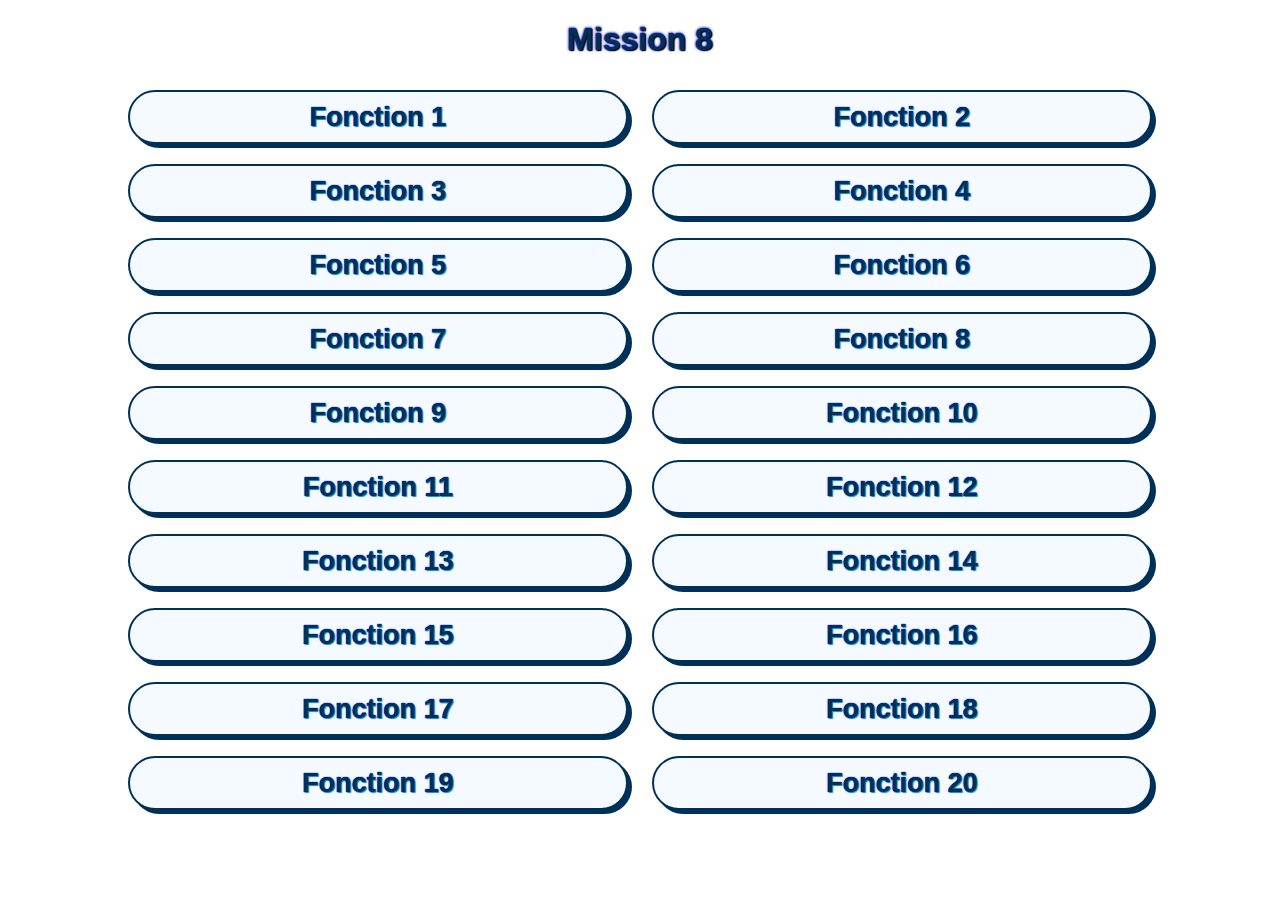
<file: Mission8/Mission8.html>
<!DOCTYPE html>
<html lang="fr">
<head>
    <meta charset="UTF-8">
    <meta name="viewport" content="width=device-width, initial-scale=1.0">
    <script src="Mission8.js"></script>
    <link rel="stylesheet" href="Mission8.css">
    <title>Mission 8</title>
</head>
<body>
    <div class="container">
        <center>
        <h1> Mission 8 </h1>
        <button onclick="fonction1()">Fonction 1</button>
        <button onclick="fonction2()">Fonction 2</button>
        <button onclick="fonction3()">Fonction 3</button>
        <button onclick="fonction4()">Fonction 4</button>
        <button onclick="fonction5()">Fonction 5</button>
        <button onclick="fonction6()">Fonction 6</button>
        <button onclick="fonction7()">Fonction 7</button>
        <button onclick="fonction8redirect()">Fonction 8</button>
        <button onclick="fonction9()">Fonction 9</button>
        <button onclick="fonction10()">Fonction 10</button>
        <button onclick="fonction11()">Fonction 11</button>
        <button onclick="fonction12()">Fonction 12</button>
        <button onclick="fonction13()">Fonction 13</button>
        <button onclick="fonction14()">Fonction 14</button>
        <button onclick="fonction15()">Fonction 15</button>
        <button onclick="fonction16()">Fonction 16</button>
        <button onclick="fonction17()">Fonction 17</button>
        <button onclick="fonction18()">Fonction 18</button>
        <button onclick="fonction19()">Fonction 19</button>
        <button onclick="fonction20()">Fonction 20</button>
        </center>
    </div>
</body>
</html>
</file>
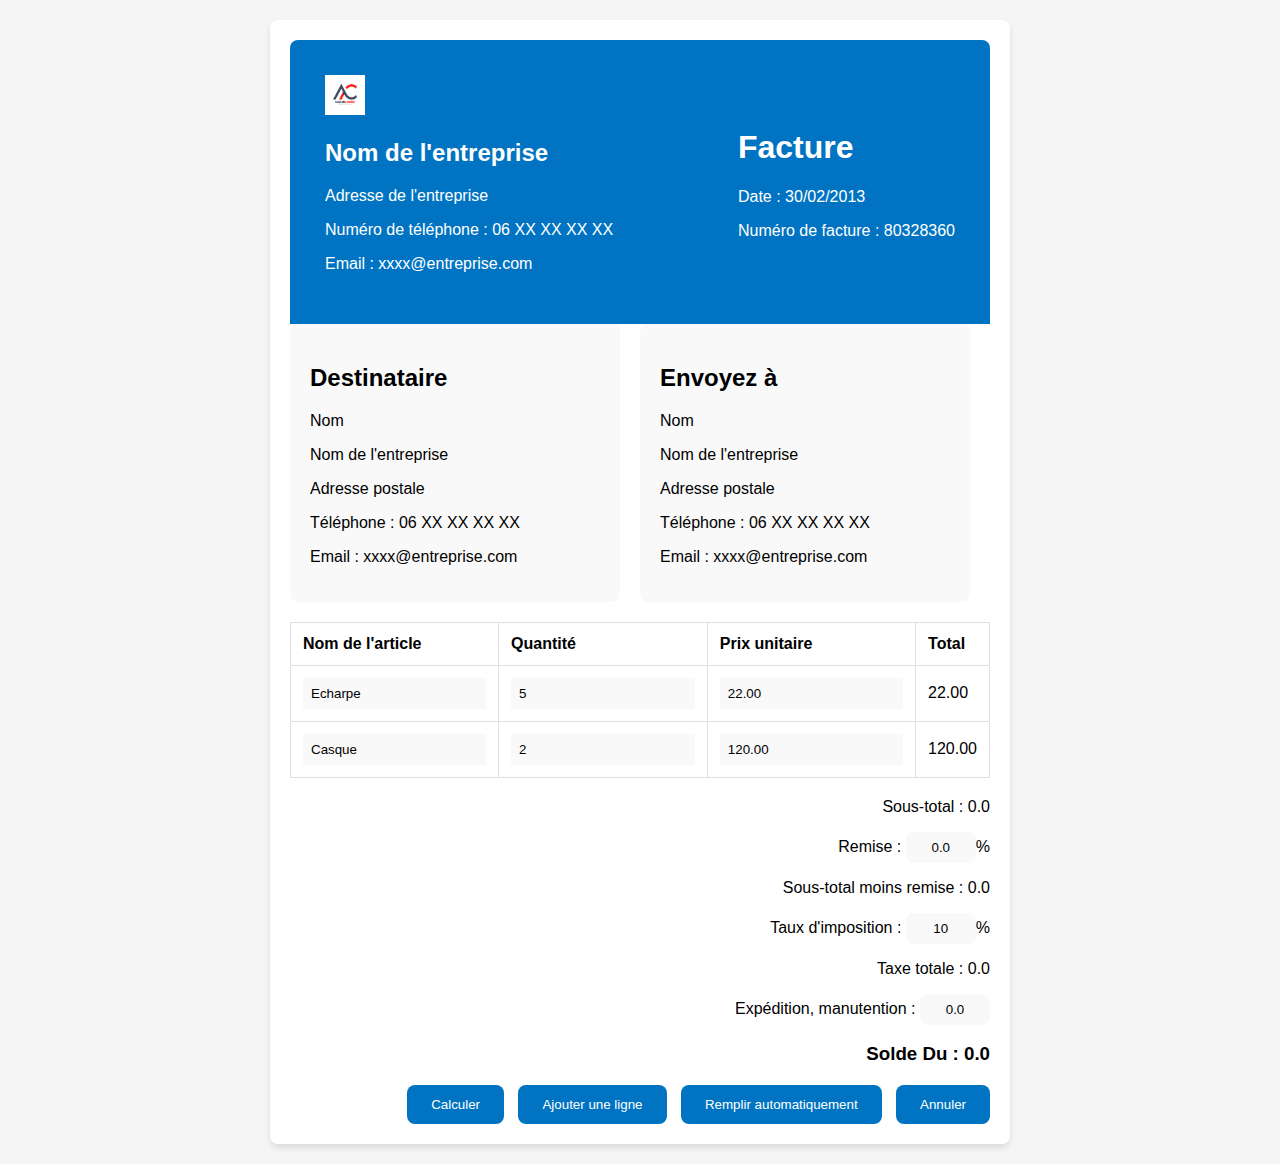
<file: Mission9/Mission9.html>
<!DOCTYPE html>
<html lang="fr">
<head>
    <meta charset="UTF-8">
    <meta name="viewport" content="width=device-width, initial-scale=1.0">
    <link rel="stylesheet" href="Mission9.css">
    <title>Facture</title>
</head>
<body onload="charger()">
    <div class="page">
        <header>
            <div class="entreprise-info">
                <img src="image.png" alt="Logo de l'entreprise">
                <h2>Nom de l'entreprise</h2>
                <p>Adresse de l'entreprise</p>
                <p>Numéro de téléphone : 06 XX XX XX XX</p>
                <p>Email : xxxx@entreprise.com</p>
            </div>
            <div class="facture-info">
                <h1>Facture</h1>
                <p>Date : <span id="date_facture">[Date]</span></p>
                <p>Numéro de facture : <span id="numero_facture">[Numéro]</span></p>
            </div>
        </header>

        <section id="facture-details">
            <div id="destinataire">
                <h2>Destinataire</h2>
                <p>Nom</p>
                <p>Nom de l'entreprise</p>
                <p>Adresse postale</p>
                <p>Téléphone : 06 XX XX XX XX</p>
                <p>Email : xxxx@entreprise.com</p>
            </div>
            <div id="envoie">
                <h2>Envoyez à</h2>
                <p>Nom</p>
                <p>Nom de l'entreprise</p>
                <p>Adresse postale</p>
                <p>Téléphone : 06 XX XX XX XX</p>
                <p>Email : xxxx@entreprise.com</p>
            </div>
        </section>

        <table id="facture-tableau">
            <thead>
                <tr>
                    <th>Nom de l'article</th>
                    <th>Quantité</th>
                    <th>Prix unitaire</th>
                    <th>Total</th>
                </tr>
            </thead>
            <tbody id="tbody">
                <tr id="modeleLigne" class="tr">
                    <td><input type="text" class="nom" value="Echarpe"></td>
                    <td><input type="number" class="quantite" value="5"></td>
                    <td><input type="number" class="prix" value="22.00"></td>
                    <td><span class="total">22.00</span></td>
                </tr>
                <tr id="lastLigne">
                    <td><input type="text" class="nom" value="Casque"></td>
                    <td><input type="number" class="quantite" value="2"></td>
                    <td><input type="number" class="prix" value="120.00"></td>
                    <td><span class="total">120.00</span></td>
                </tr>
            </tbody>
        </table>

        <div id="totals">
            <p>Sous-total : <span id="sous_total">0.0</span></p>
            <p>Remise : <input type="text" value="0.0" id="remise">%</p>
            <p>Sous-total moins remise : <span id="sous_total_remise">0.0</span></p>
            <p>Taux d'imposition : <input type="text" value="10" id="taxe">%</p>
            <p>Taxe totale : <span id="taxe_total">0.0</span></p>
            <p>Expédition, manutention : <input type="text" value="0.0" id="expedition"></p>
            <h3>Solde Du : <span id="solde_total">0.0</span></h3>
        </div>

        <div id="boutons">
            <button onclick="Calculer()">Calculer</button>
            <button onclick="ajouterLigne()">Ajouter une ligne</button>
            <button onclick="remplir()">Remplir automatiquement</button>
            <button type="reset">Annuler</button>
        </div>
    </div>
    <script src="Mission9.js"></script>
</body>
</html>
</file>
<file: Mission8/Mission8.css>
h1{
    font-family: Verdana, Geneva, Tahoma, sans-serif;
    color: #003057;
    text-shadow: 1px 1px 1px black, 0 0 3px blue, 0 0 2px blue;
}
button {
  background-color: #F4FAFF;
  border: 2px solid #003057;
  border-radius: 30px;
  box-shadow: #003057 4px 4px 0 0;
  color: #003057;
  cursor: pointer;
  display: inline-block;
  font-weight: 600;
  font-size: 27px;
  padding: 0 18px;
  line-height: 50px;
  font-family: Verdana, Geneva, Tahoma, sans-serif;
  text-align: center;
  text-decoration: none;
  text-shadow: 1px 1px 1px #158EA9, 0 0 1px blue, 0 0 1px blue;
  user-select: none;
  transition: 0.1s;
  width: 400px;
  margin: 10px;
 
}


button:hover {
    background-color: #BAE0FF;
    transform: translate(4px, 4px);
    box-shadow: none;
    transition: 0.3s;
}
#container{
    display: flex;
    justify-content: center;
    align-items: center;
    flex-direction: column;
    margin: 50px auto;
    border: 1px solid #f1f1f1;
}

@media (min-width: 770px) {
  button {
    width: 500px;
    padding: 0 30px;
  }
}
</file>
<file: Mission9/Mission9.css>
body {
    font-family: "Arial", sans-serif;
    margin: 0;
    padding: 0;
    background-color: #f5f5f5;
}

.page {
    max-width: 700px; /* Réduction de la largeur de la page */
    margin: 20px auto;
    padding: 20px;
    background-color: #fff;
    box-shadow: 0 4px 6px rgba(0, 0, 0, 0.1);
    border-radius: 8px;
}

header {
    display: flex;
    justify-content: space-between;
    align-items: center;
    background-color: #0074c2;
    color: #fff;
    padding: 15px;
    border-radius: 8px 8px 0 0;
}

header img {
    max-height: 40px;
}

.entreprise-info, .facture-info {
    text-align: left;
    padding: 20px;
}

#facture-details {
    display: flex;
    justify-content: space-between;
    margin-bottom: 20px;
}

#destinataire, #envoie {
    flex: 1;
    background-color: #f9f9f9;
    padding: 20px;
    border-radius: 8px;
    margin-right: 20px;
}

#facture-tableau {
    width: 100%;
    border-collapse: collapse;
}

#facture-tableau th, #facture-tableau td {
    border: 1px solid #e0e0e0;
    padding: 12px;
    text-align: left;
    background-color: #fff;
}

#facture-tableau input {
    border: none;
    width: 100%;
    box-sizing: border-box;
    padding: 8px;
    outline: none;
    background-color: #f9f9f9;
}

#totals {
    margin-top: 20px;
    text-align: right;
}

#totals input {
    border: none;
    width: 10%;
    box-sizing: border-box;
    padding: 8px;
    outline: none;
    background-color: #f9f9f9;
    border-radius: 8px;
    text-align: center;
}

#boutons {
    text-align: right;
    margin-top: 20px;
}

button {
    margin-left: 10px;
    padding: 12px 24px;
    cursor: pointer;
    background-color: #0074c2;
    color: #fff;
    border: none;
    border-radius: 8px;
    transition: background-color 0.3s ease;
}

button:hover {
    background-color: #005aa6;
}
</file>
